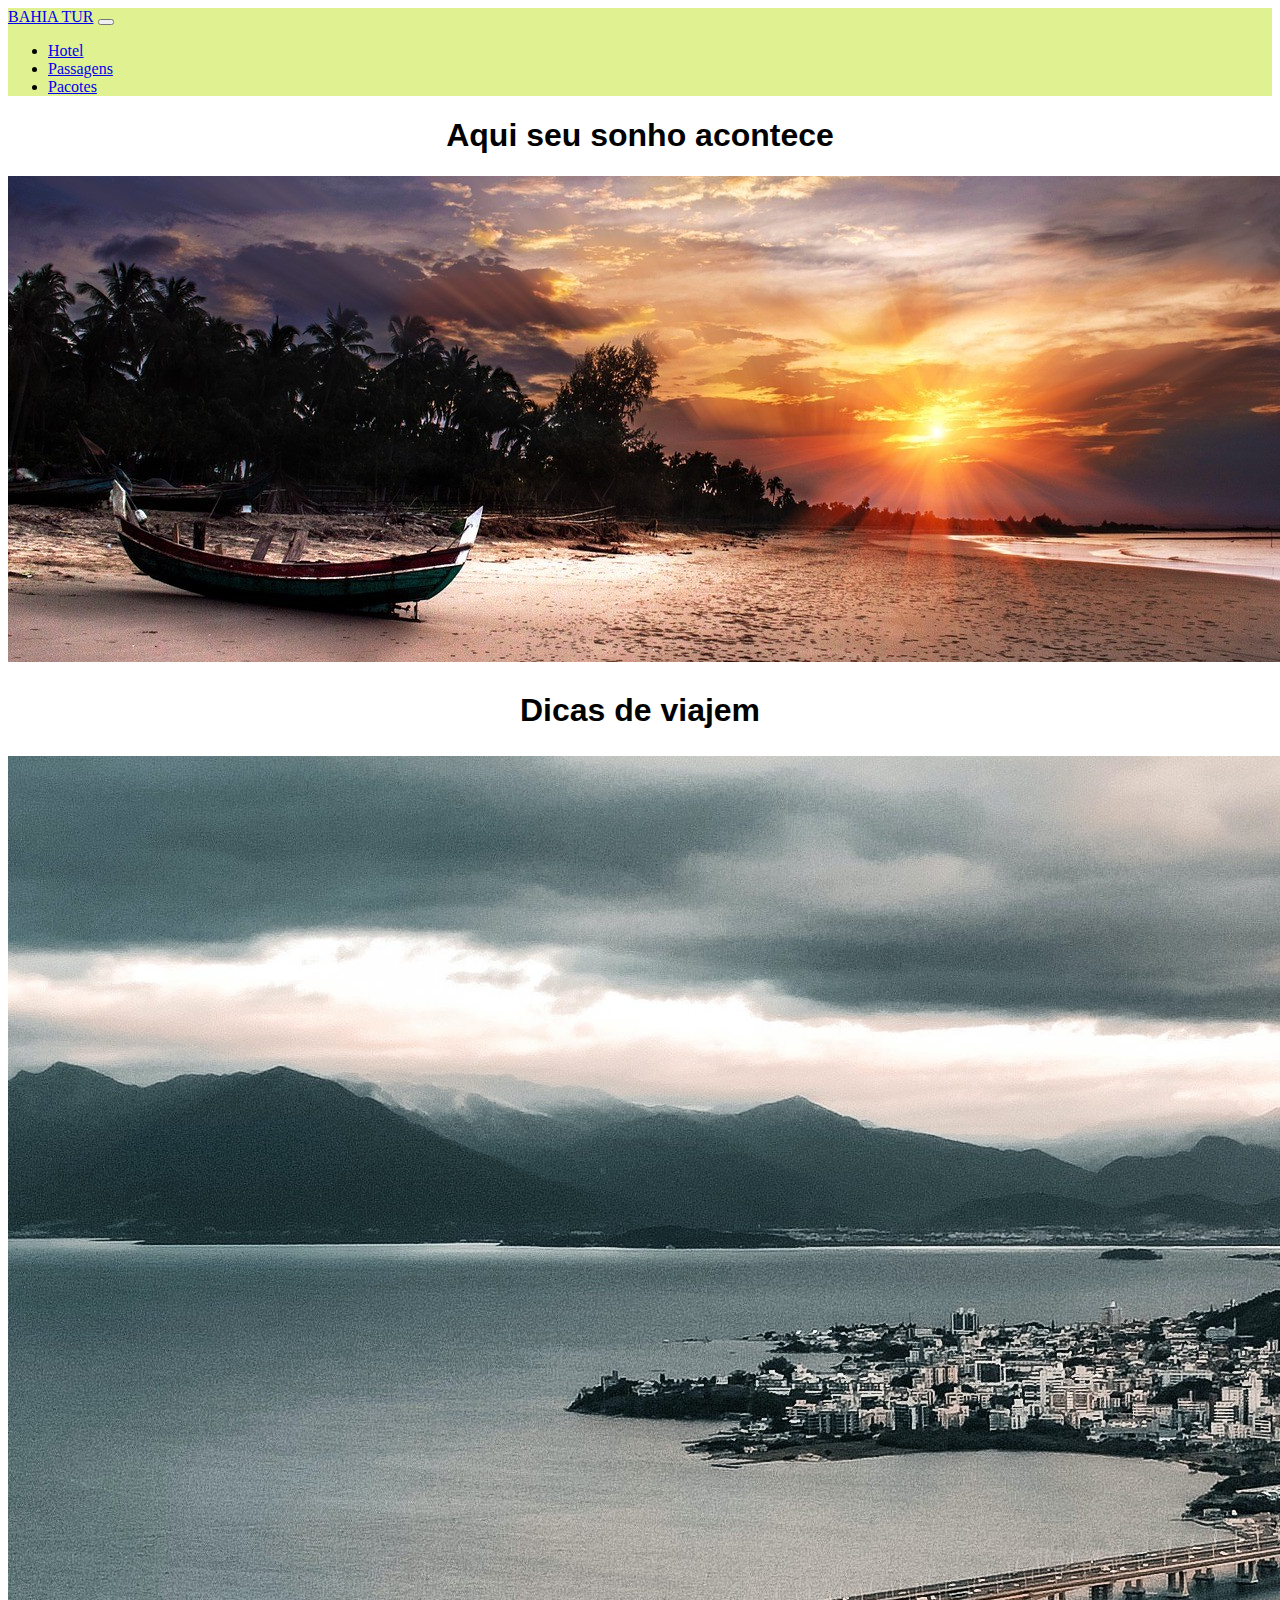
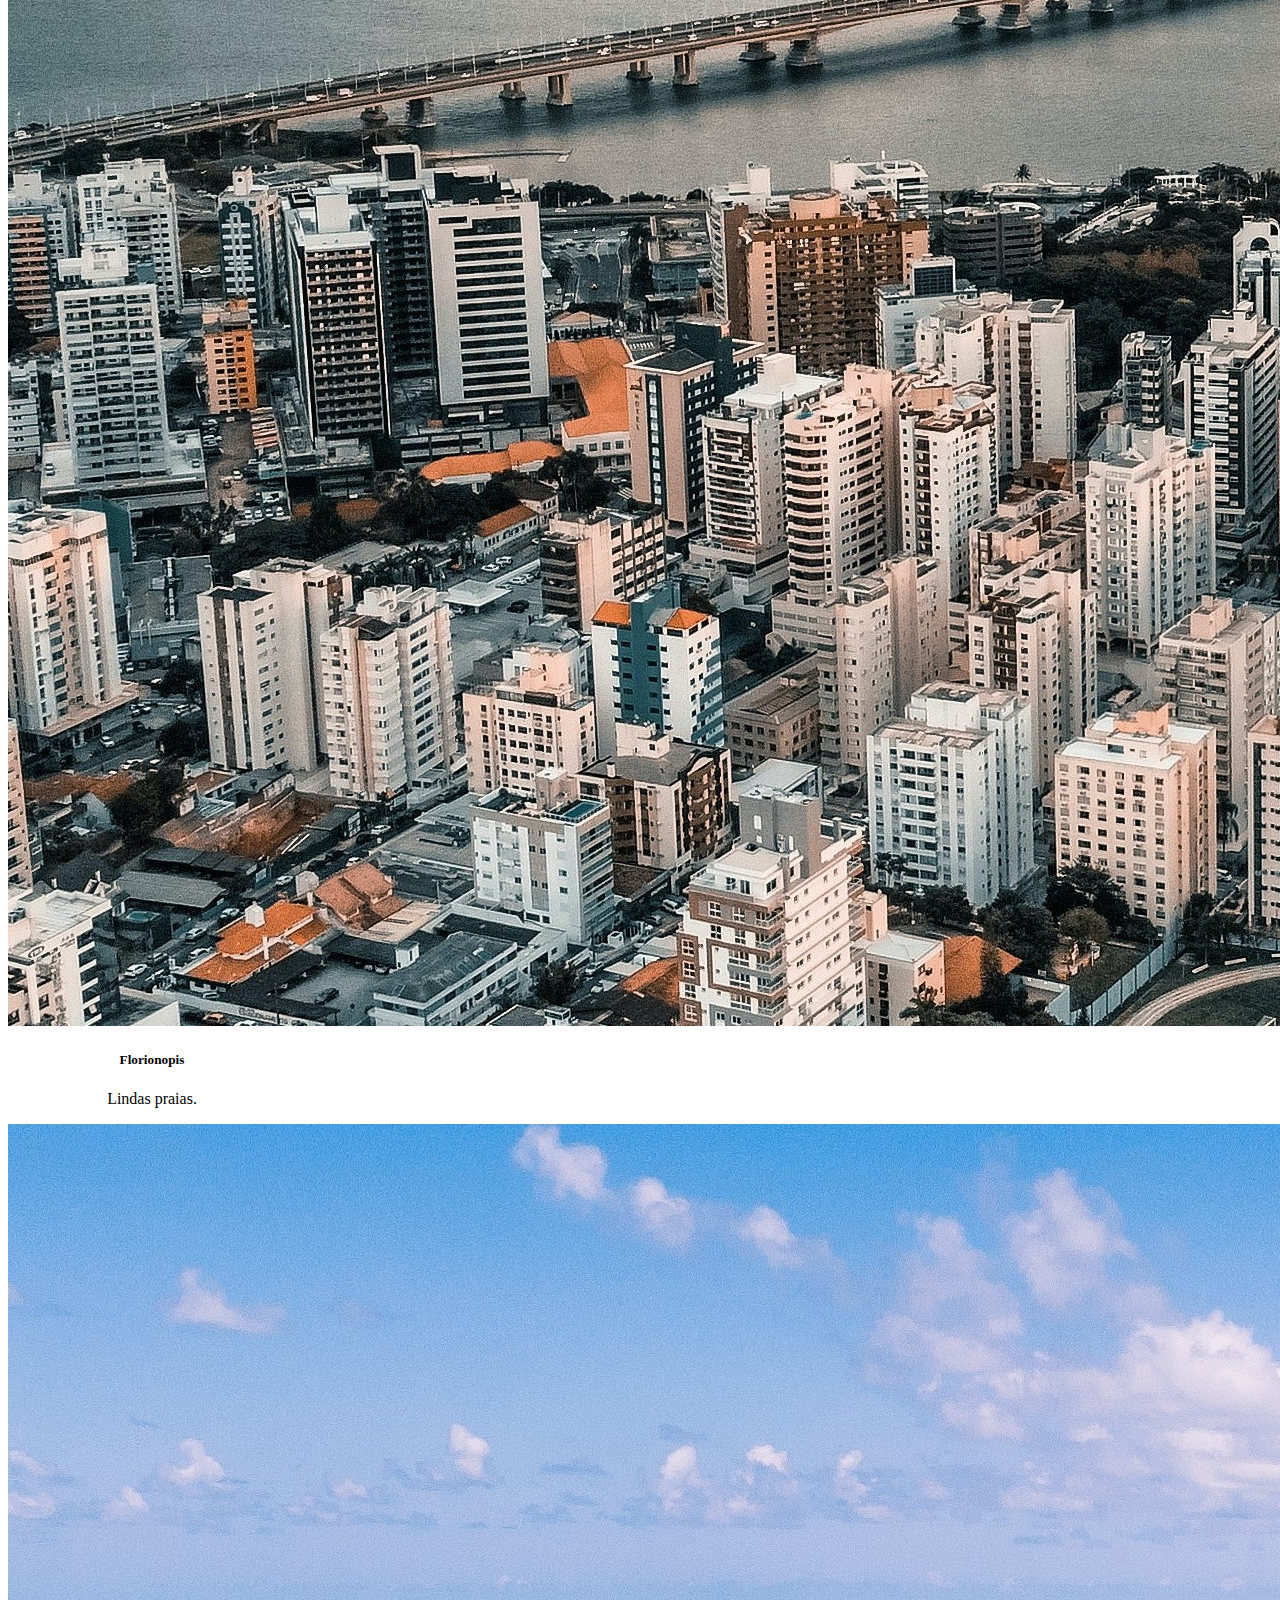
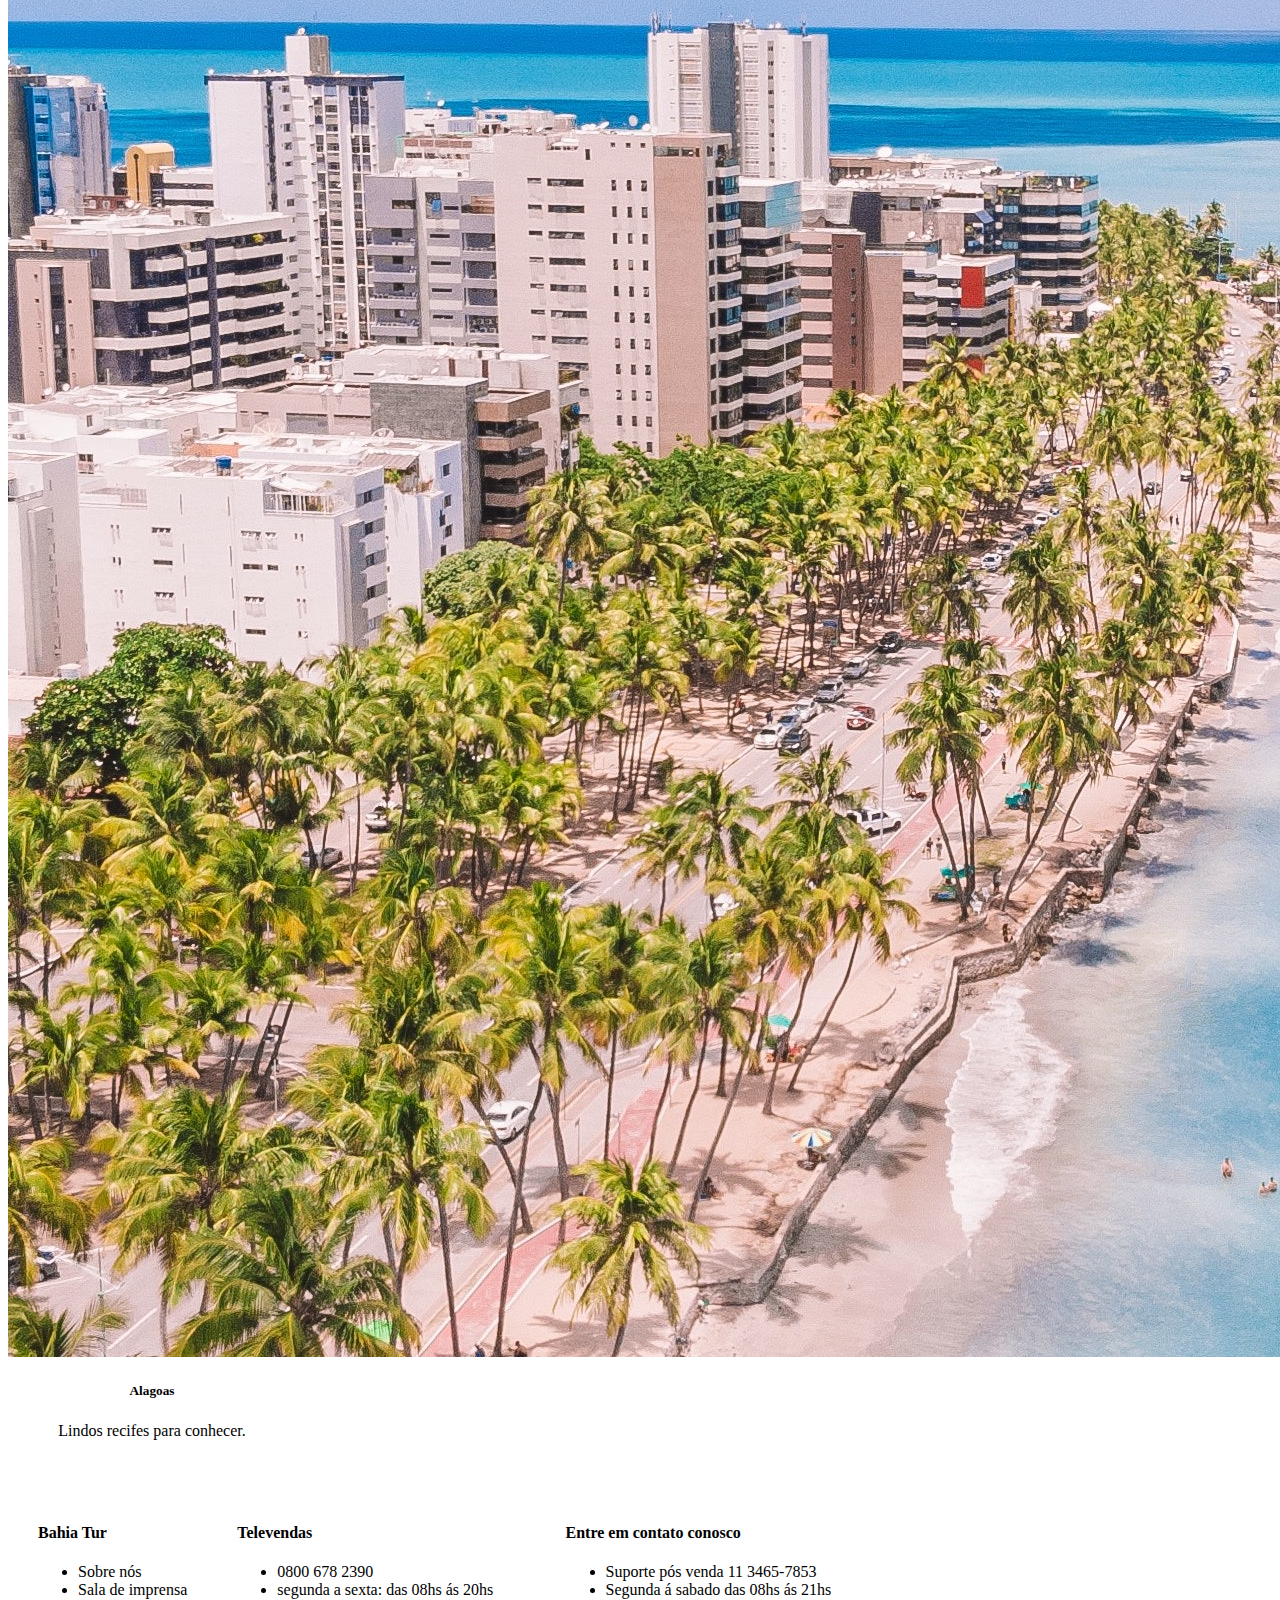
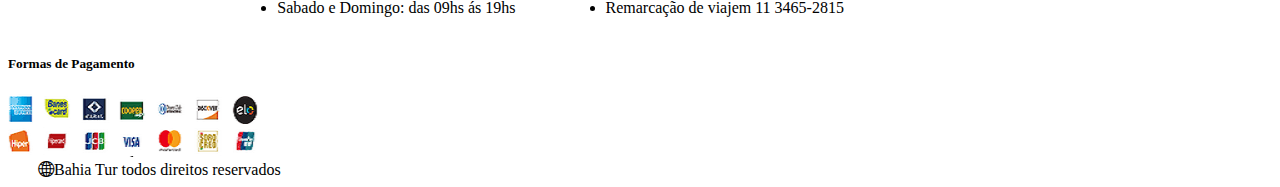
<file: index.html>
<!DOCTYPE html>
<html lang="pt-br">
<head>
    <meta charset="UTF-8">
    <meta http-equiv="X-UA-Compatible" content="IE=edge">
    <meta name="viewport" content="width=device-width, initial-scale=1.0">
    <title>Agencia Bahia Tur</title>
    <link href="https://cdn.jsdelivr.net/npm/bootstrap@5.2.0-beta1/dist/css/bootstrap.min.css" rel="stylesheet" integrity="sha384-0evHe/X+R7YkIZDRvuzKMRqM+OrBnVFBL6DOitfPri4tjfHxaWutUpFmBp4vmVor" crossorigin="anonymous">
    <link rel="stylesheet" href="css/stilo.css">
    <link rel="stylesheet" href="https://fonts.googleapis.com/css2?family=Material+Symbols+Outlined:opsz,wght,FILL,GRAD@48,400,0,0" />
    <link rel="stylesheet" href="https://cdn.jsdelivr.net/npm/bootstrap-icons@1.8.3/font/bootstrap-icons.css">
    </head>
    <body>
      
    
     <!-- titulo da pagina-->
    <header>

     <nav class="navbar navbar-expand-lg navBar">
      <div class="container-fluid">
        <a class="navbar-brand" href="#">BAHIA TUR</a>
        <button class="navbar-toggler" type="button" data-bs-toggle="collapse" data-bs-target="#navbarSupportedContent" aria-controls="navbarSupportedContent" aria-expanded="false" aria-label="Toggle navigation">
          <span class="navbar-toggler-icon"></span>
        </button>
        <div class="collapse navbar-collapse" id="navbarSupportedContent">
          <ul class="navbar-nav me-auto mb-2 mb-lg-0">
            <li class="nav-item">
              <a class="nav-link active" aria-current="page" href="Hotel.html">Hotel</a>
            </li>
            <li class="nav-item">
              <a class="nav-link" href="Passagens.html">Passagens</a>
            </li>
            <li class="nav-item">
              <a class="nav-link" href="Pacotes.html">Pacotes</a>
            </li>
          </ul>
        </div>
      </div>
    </nav>
    </header>

    <main class="contenier=fluid">
          <h1>Aqui seu sonho acontece</h1>
          <img src="img/img principal 2.jpg" class="img-fluid" alt="imagem de uma praia">
    
          <h2>Dicas de viajem</h2>
         
      <section class="Melhoresdestinos">
        
      <div class=" col-lg-4-col-md-6">
          <div class="card" style="width: 18rem;">
            <img src="img/img floripa.jpg" class="card-img-top" alt="cidade">
             <div class="card-body">
              <h5 class="card-title">Florionopis</h5>
              <p class="card-text">Lindas praias.</p>
             </div>
          </div>
      </div>
      <div class=" col-lg-4-col-md-6">
        <div class="card" style="width: 18rem;">
          <img src="img/img alagoas.jpg" class="card-img-top" alt="cidade">
            <div class="card-body">
              <h5 class="card-title">Alagoas</h5>
              <p class="card-text">Lindos recifes para conhecer.</p>
            </div>
        </div>
      </div>
      </section> 
    </main>
    <span class="contenier">
     
       <div class="col-lg-2-mb-3">
        <h4>Bahia Tur</h4>
        <ul>
        <li>Sobre nós</li>
        <li>Sala de imprensa</li>
        </ul>
       </div>
       <div class="col-lg-2-mb-3">
        <h4>Televendas</h4>
        <ul>
        <li>0800 678 2390</li>
        <li>segunda a sexta: das 08hs ás 20hs </li>
        <li>Sabado e Domingo: das 09hs ás 19hs</li>
      </ul>
       </div>
       <div class="col-lg-2-mb-3">
        <h4>Entre em contato conosco</h4>
        <ul>
          <li>Suporte pós venda 11 3465-7853</li>
          <li>Segunda á sabado das 08hs ás 21hs</li>
          <li>Remarcação de viajem 11 3465-2815</li>
        </ul>
      </div>
    </div> 
    
    </span>
      <H5>Formas de Pagamento</H5>
      <img src="img/img pagamentos.png" alt="pagamentos">
     
     <footer><i class="Bi bi-globe2"></i>Bahia Tur todos direitos reservados</footer>
    
    <script src="https://cdn.jsdelivr.net/npm/bootstrap@5.2.0-beta1/dist/js/bootstrap.bundle.min.js" integrity="sha384-pprn3073KE6tl6bjs2QrFaJGz5/SUsLqktiwsUTF55Jfv3qYSDhgCecCxMW52nD2" crossorigin="anonymous"></script> 
</body>
</html>
</file>
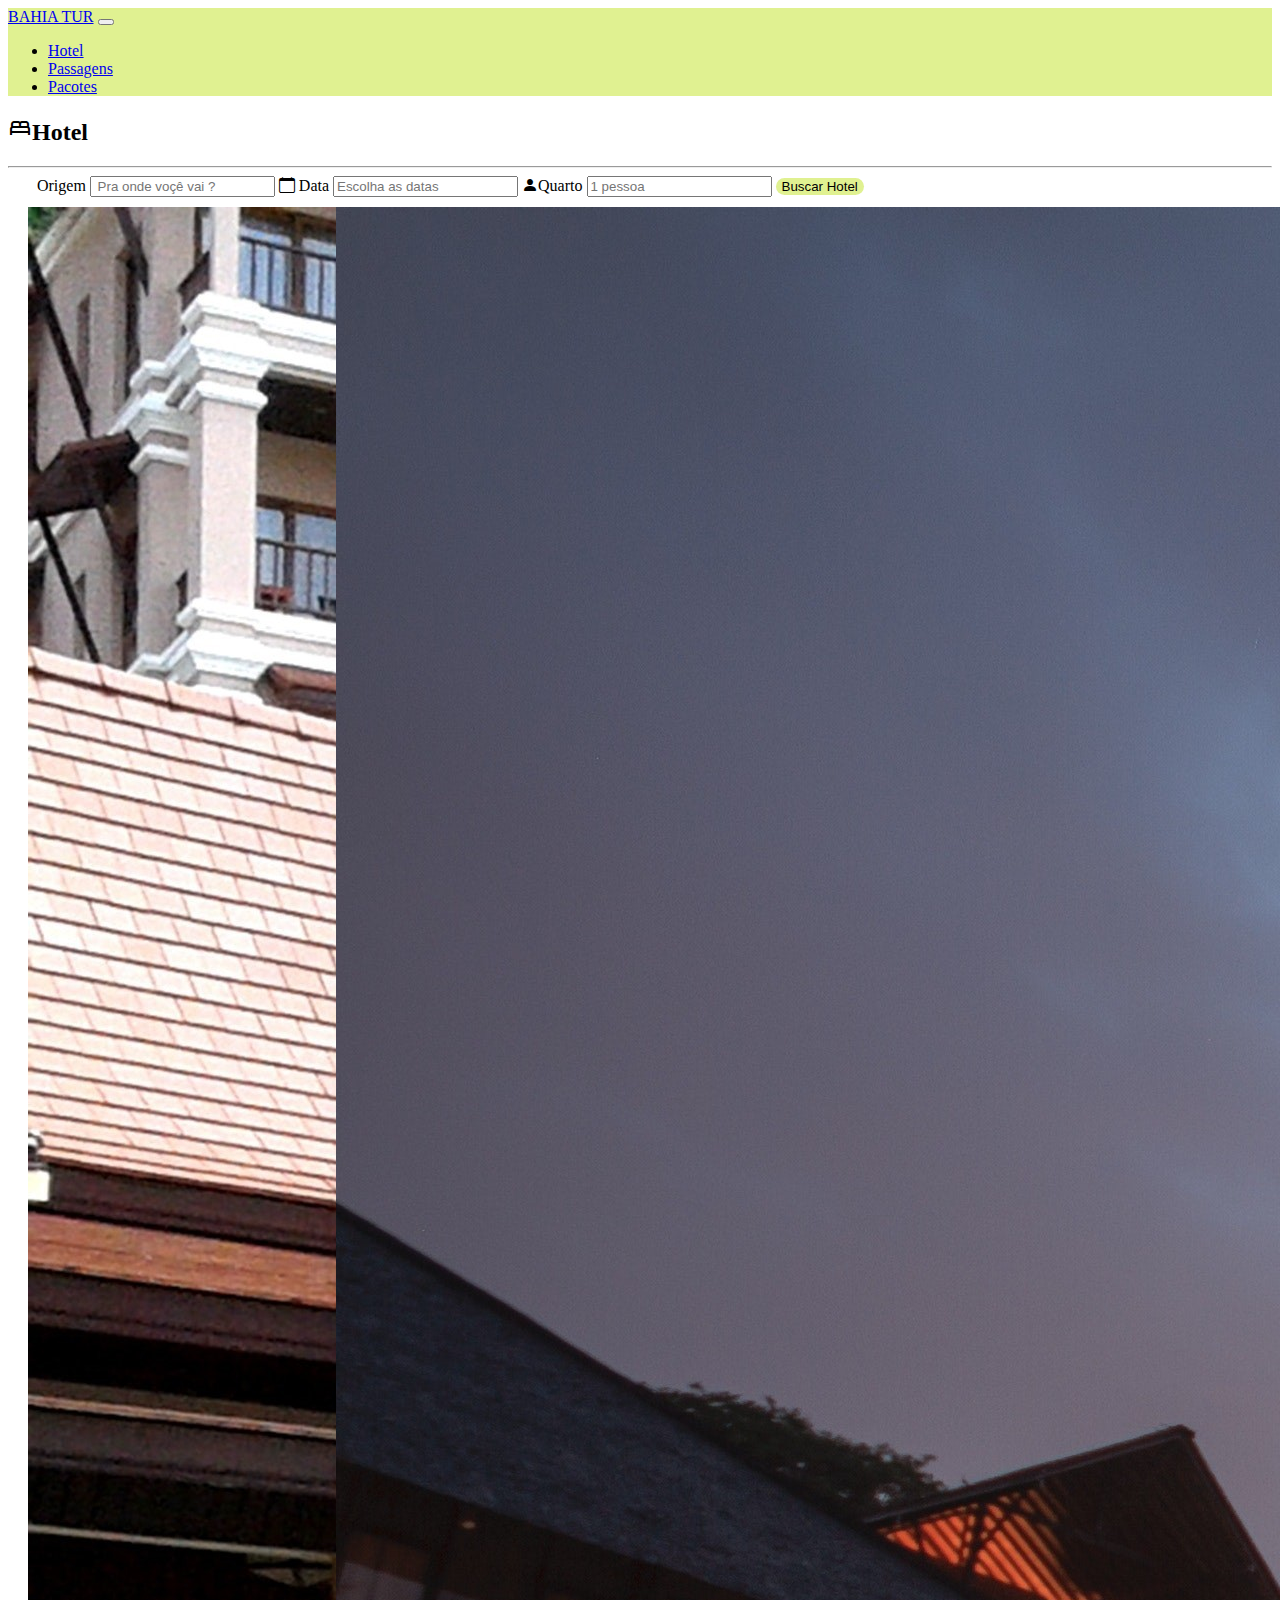
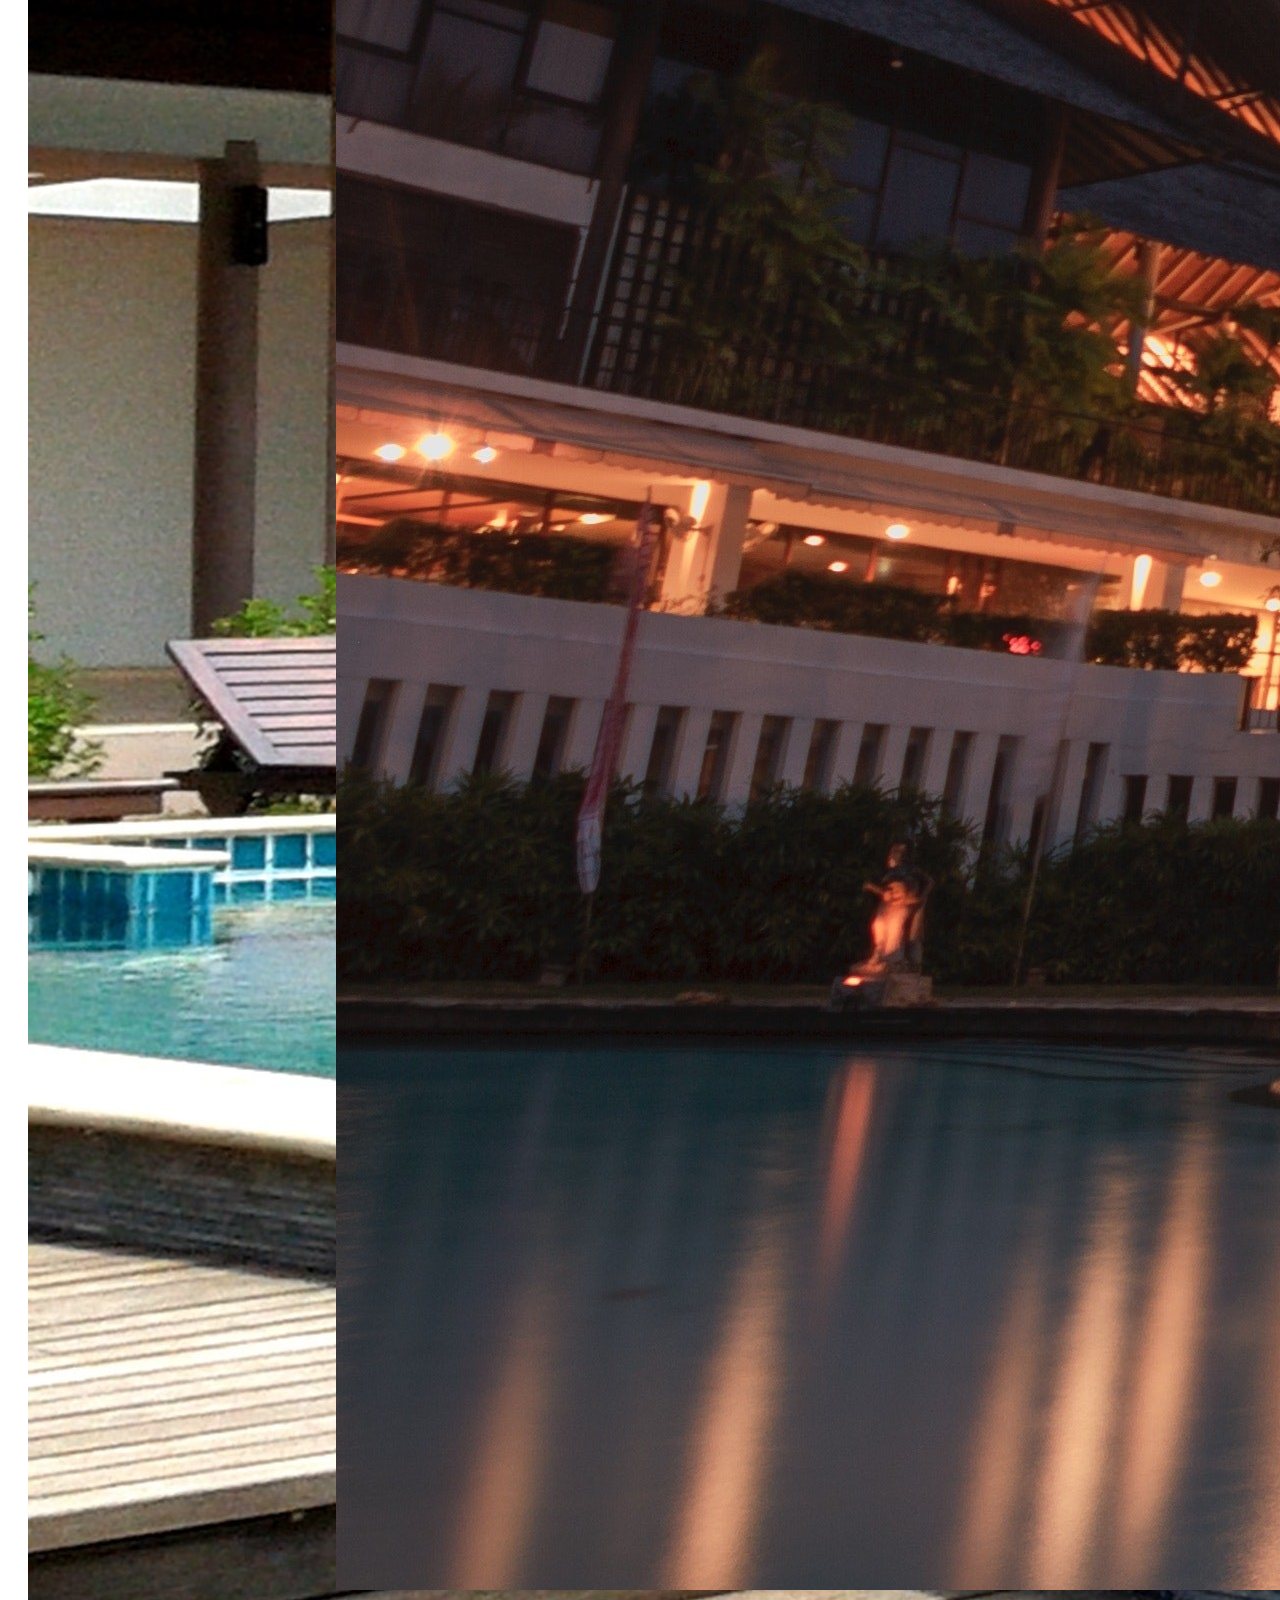
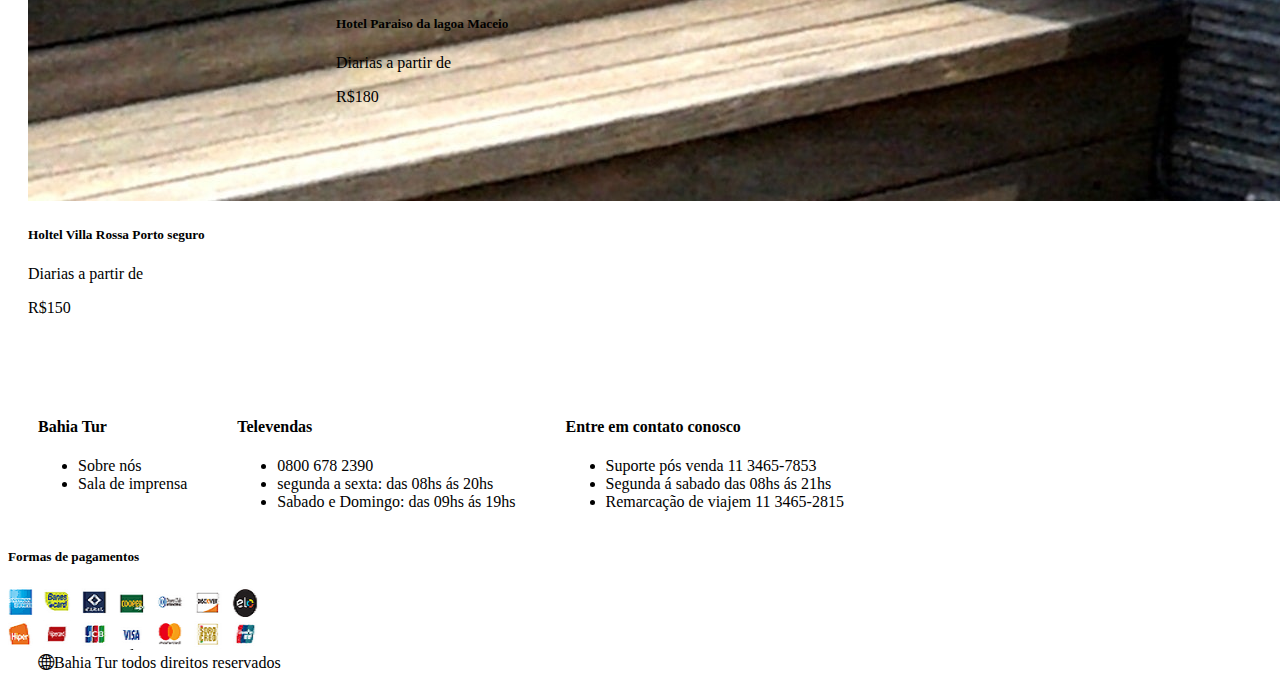
<file: Hotel.html>
<!DOCTYPE html>
<html lang="pt-br">
<head>
    <meta charset="UTF-8">
    <meta http-equiv="X-UA-Compatible" content="IE=edge">
    <meta name="viewport" content="width=device-width, initial-scale=1.0">
    <title>Hotel. Agencia Bahia Tur</title>
    <link href="https://cdn.jsdelivr.net/npm/bootstrap@5.2.0-beta1/dist/css/bootstrap.min.css" rel="stylesheet" integrity="sha384-0evHe/X+R7YkIZDRvuzKMRqM+OrBnVFBL6DOitfPri4tjfHxaWutUpFmBp4vmVor" crossorigin="anonymous">
    <link rel="stylesheet" href="css/stilo.css">
    <link rel="stylesheet" href="https://fonts.googleapis.com/css2?family=Material+Symbols+Outlined:opsz,wght,FILL,GRAD@48,400,0,0" />
    <link rel="stylesheet" href="https://cdn.jsdelivr.net/npm/bootstrap-icons@1.8.3/font/bootstrap-icons.css">
</head>
<body>
    <headers>
        <nav class="navbar navbar-expand-lg navBar">
         <div class="container-fluid">
           <a class="navbar-brand" href="#">BAHIA TUR</a>
           <button class="navbar-toggler" type="button" data-bs-toggle="collapse" data-bs-target="#navbarSupportedContent" aria-controls="navbarSupportedContent" aria-expanded="false" aria-label="Toggle navigation">
             <span class="navbar-toggler-icon"></span>
           </button>
           <div class="collapse navbar-collapse" id="navbarSupportedContent">
             <ul class="navbar-nav me-auto mb-2 mb-lg-0">
               <li class="nav-item">
                 <a class="nav-link active" aria-current="page" href="Hotel.html">Hotel</a>
               </li>
               <li class="nav-item">
                 <a class="nav-link" href="Passagens.html">Passagens</a>
               </li>
               <li class="nav-item">
                 <a class="nav-link" href="Pacotes.html">Pacotes</a>
               </li>
             </ul>
           </div>
         </div>
       </nav>
     </headers> 
         <h2><span class="material-symbols-outlined">
          bed
          </span>Hotel</h2>
         <hr>
      <main>
        <form class="Form-label">
            <label>Origem</label>
            <input type="text" placeholder=" Pra onde voçê vai ?"> 
            <label><i class="bi bi-calendar"></i> Data </label>
            <input type="text" placeholder="Escolha as datas"> 
            <label><i class="bi bi-person-fill"></i>Quarto</label>
            <input type="text" placeholder="1 pessoa"> 
            <button  class="btn1" type="button" form="f_busca">
              Buscar Hotel
           </button>
        </form>
           
            
      </main>

         <section class="Hoteis">
        
          <div class=" col-lg-4-col-md-6">
              <div class="card" style="width: 18rem;">
                <img src="img/hotel porto .jpg" class="card-img-top" alt="hotel">
                 <div class="card-body">
                  <h5 class="card-title">Holtel Villa Rossa Porto seguro</h5>
                  <p class="card-text">Diarias a partir de</p>
                  <p>R$150</p>
                 </div>
              </div>
          </div>
          <div class=" col-lg-4-col-md-6">
            <div class="card" style="width: 18rem;">
              <img src="img/destino fortaleza.jpg" class="card-img-top" alt="hotel">
                <div class="card-body">
                  <h5 class="card-title">Hotel Paraiso da lagoa Maceio</h5>
                  <p class="card-text">Diarias a partir de</p>
                  <p>R$180</p>
                </div>
            </div>
          </div>
          </section> 
          <span class="contenier">
             
                <div class="col-lg-2-mb-3">
                  <h4>Bahia Tur</h4>
                    <ul>
                       <li>Sobre nós</li>
                      <li>Sala de imprensa</li>
                    </ul>
            </div>
            <div class="col-lg-2-mb-3">
               <h4>Televendas</h4>
                  <ul>
                    <li>0800 678 2390</li>
                      <li>segunda a sexta: das 08hs ás 20hs </li>
                    <li>Sabado e Domingo: das 09hs ás 19hs</li>
                  </ul>
            </div>
            <div class="col-lg-2-mb-3">
                <h4>Entre em contato conosco</h4>
                  <ul>
                    <li>Suporte pós venda 11 3465-7853</li>
                    <li>Segunda á sabado das 08hs ás 21hs</li>
                    <li>Remarcação de viajem 11 3465-2815</li>
                  </ul>
            </div>
           </div> 
          
          </span>
         
                <h5>Formas de pagamentos</h5>
                <img src="img/img pagamentos.png" alt="Formas de pagamento">
                <br>

            <footer><i class="Bi bi-globe2"></i>Bahia Tur todos direitos reservados</footer>

         <script src="https://cdn.jsdelivr.net/npm/bootstrap@5.2.0-beta1/dist/js/bootstrap.bundle.min.js" integrity="sha384-pprn3073KE6tl6bjs2QrFaJGz5/SUsLqktiwsUTF55Jfv3qYSDhgCecCxMW52nD2" crossorigin="anonymous"></script> 
   
         
    
</body>
</html>
</file>
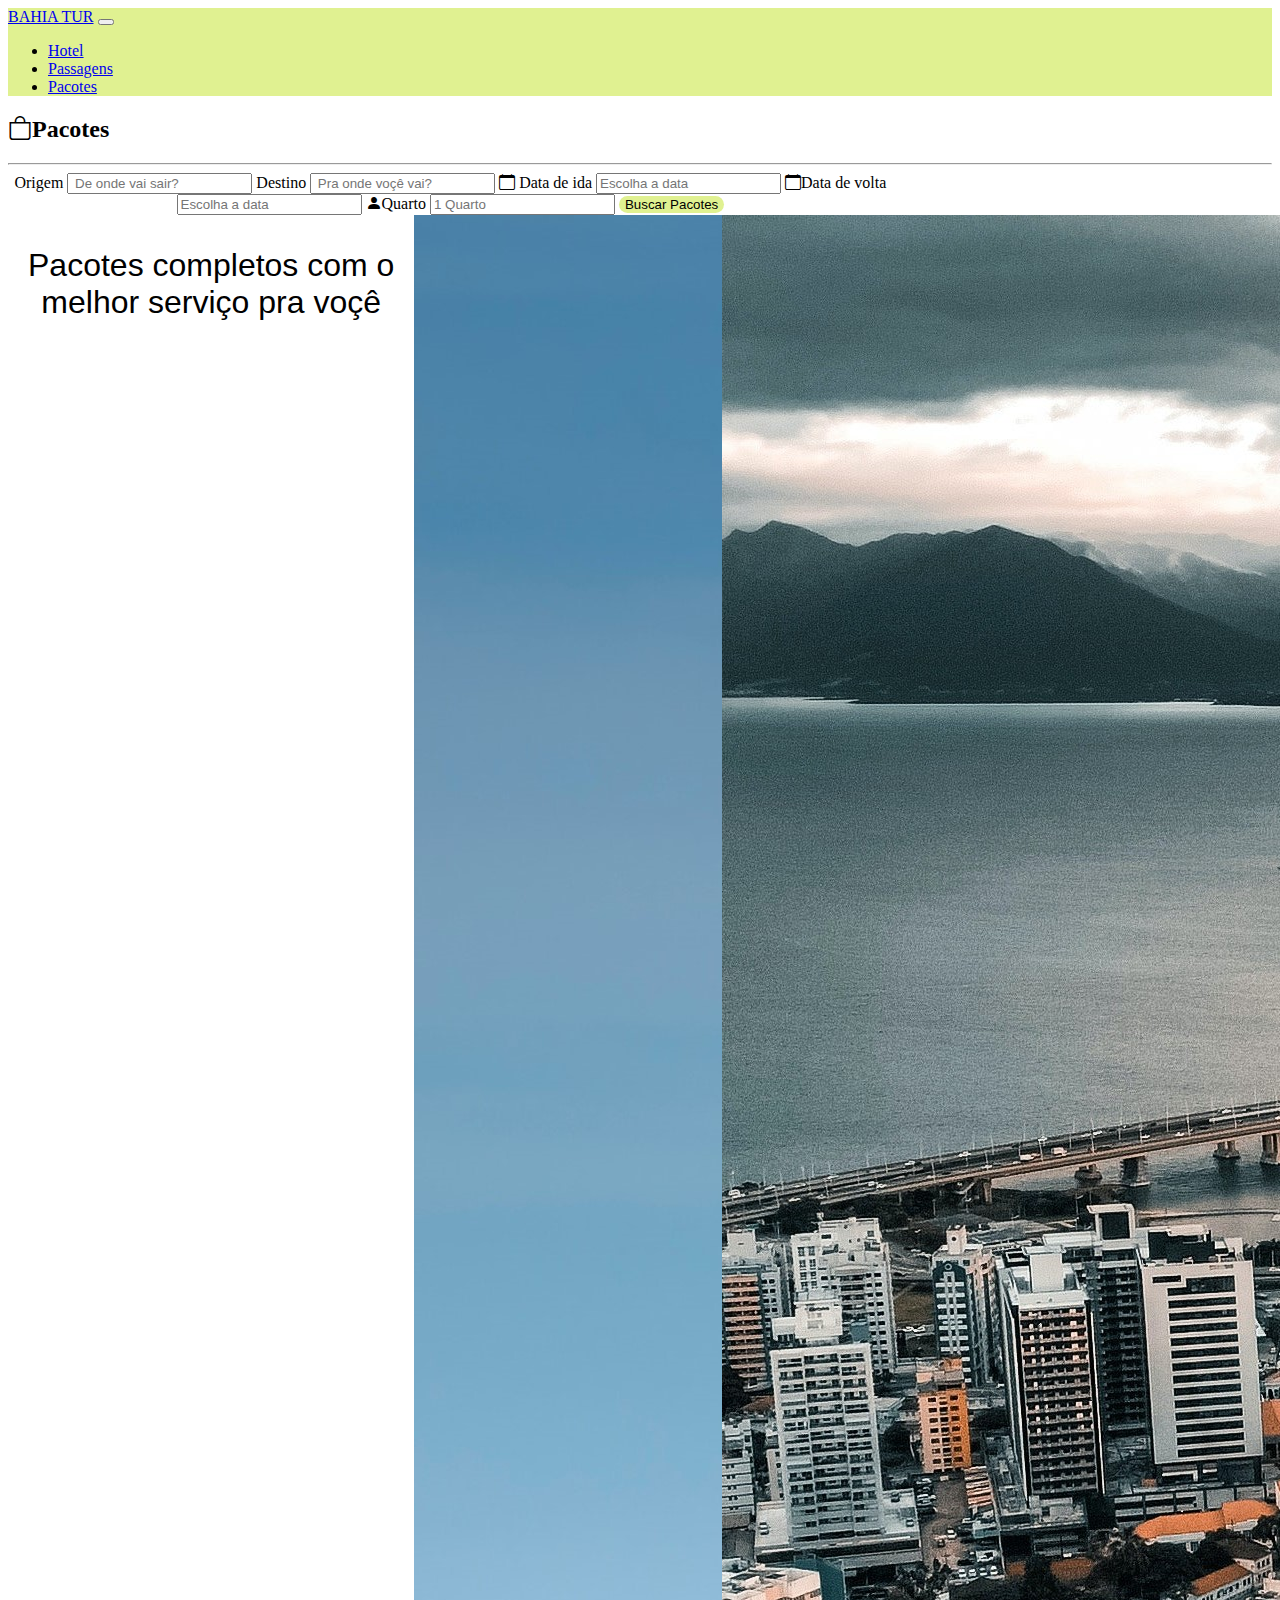
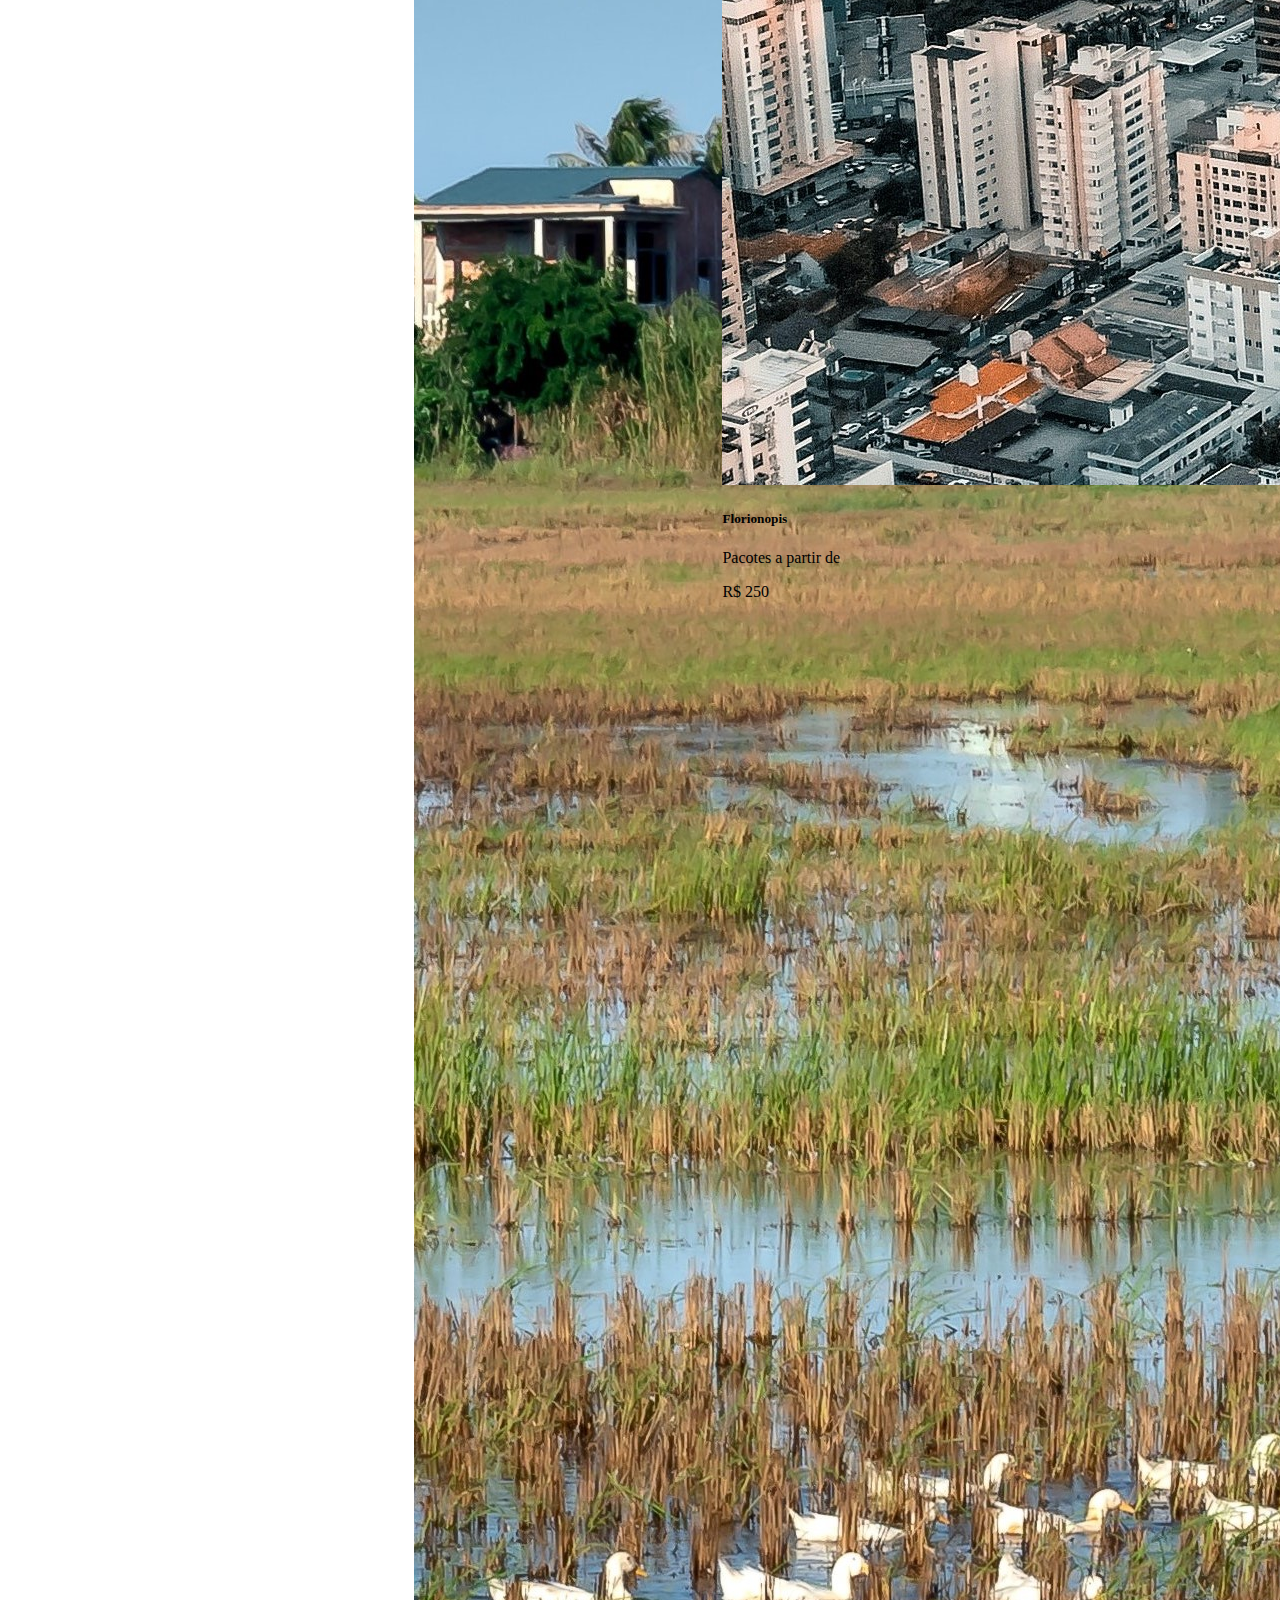
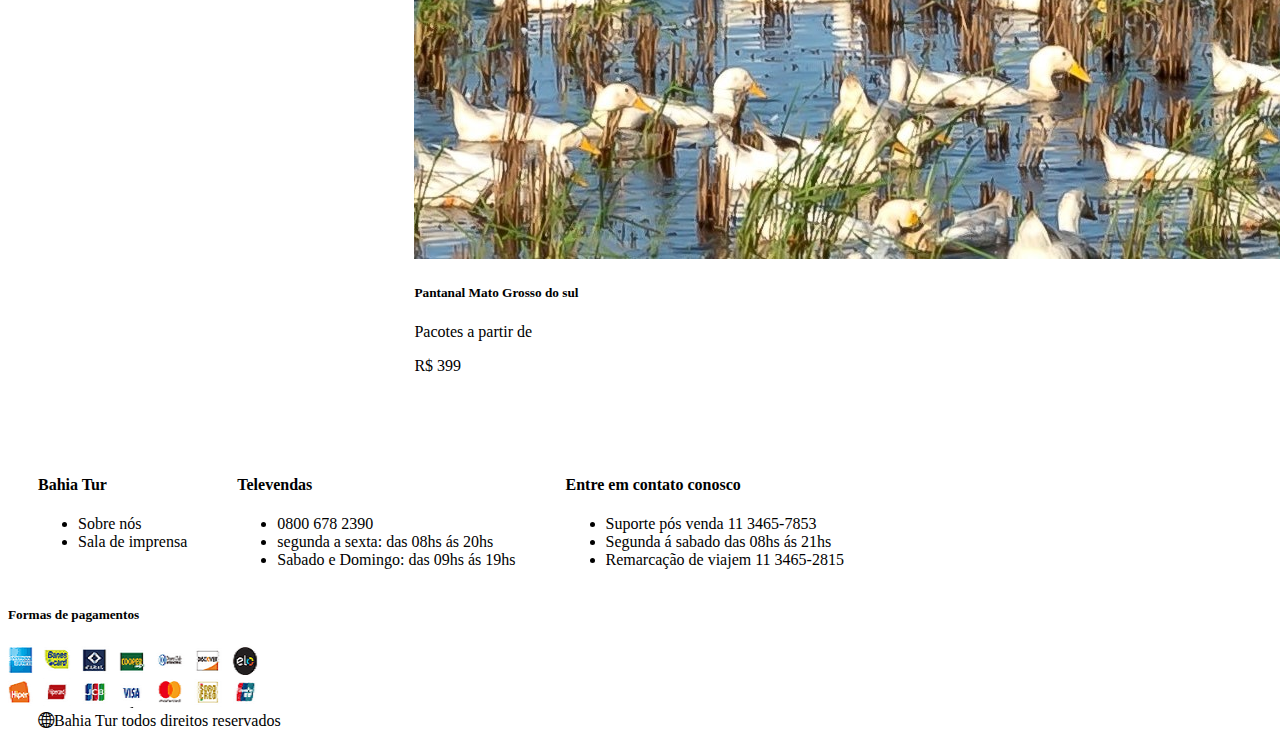
<file: Pacotes.html>
<!DOCTYPE html>
<html lang="en">
<head>
    <meta charset="UTF-8">
    <meta http-equiv="X-UA-Compatible" content="IE=edge">
    <meta name="viewport" content="width=device-width, initial-scale=1.0">
    <title>Pacotes. Agencia Bahia Tur</title>
    <link href="https://cdn.jsdelivr.net/npm/bootstrap@5.2.0-beta1/dist/css/bootstrap.min.css" rel="stylesheet" integrity="sha384-0evHe/X+R7YkIZDRvuzKMRqM+OrBnVFBL6DOitfPri4tjfHxaWutUpFmBp4vmVor" crossorigin="anonymous">
    <link rel="stylesheet" href="css/stilo.css">
    <link rel="stylesheet" href="https://fonts.googleapis.com/css2?family=Material+Symbols+Outlined:opsz,wght,FILL,GRAD@48,400,0,0" />
    <link rel="stylesheet" href="https://cdn.jsdelivr.net/npm/bootstrap-icons@1.8.3/font/bootstrap-icons.css">
</head>
<body>
      <header>
       <nav class="navbar navbar-expand-lg navBar">
         <div class="container-fluid">
           <a class="navbar-brand" href="#">BAHIA TUR</a>
           <button class="navbar-toggler" type="button" data-bs-toggle="collapse" data-bs-target="#navbarSupportedContent" aria-controls="navbarSupportedContent" aria-expanded="false" aria-label="Toggle navigation">
             <span class="navbar-toggler-icon"></span>
           </button>
           <div class="collapse navbar-collapse" id="navbarSupportedContent">
             <ul class="navbar-nav me-auto mb-2 mb-lg-0">
               <li class="nav-item">
                 <a class="nav-link active" aria-current="page" href="Hotel.html">Hotel</a>
               </li>
               <li class="nav-item">
                 <a class="nav-link" href="Passagens.html">Passagens</a>
               </li>
               <li class="nav-item">
                 <a class="nav-link" href="Pacotes.html">Pacotes</a>
               </li>
             </ul>
           </div>
         </div>
        </nav>
       </header>   

    <h2><i class="bi bi-bag"></i>Pacotes</h2>
    <hr>
     
    
    <main>
      <form class="Form-label">
        <label>Origem</label>
        <input type="text" placeholder=" De onde vai sair?"> 
        <label >Destino</label>
        <input type="text" placeholder=" Pra onde voçê vai?"> 
        <label><i class="bi bi-calendar"></i> Data de ida</label>
        <input type="text" placeholder="Escolha a data"> 
        <label><i class="bi bi-calendar"></i>Data de volta</label><br>
        <input type="text" placeholder="Escolha a data"> 
        <label><i class="bi bi-person-fill"></i>Quarto</label>
        <input type="text" placeholder="1 Quarto">
        <button  class="btn1" type="button" form="f_busca">
          Buscar Pacotes
       </button> 
      </form>
     </main>
     <section class="pacotes">
      
      <p class="pac">Pacotes completos com o <br>melhor serviço pra voçê </p>
      
    </div>

        
        <div class=" col-lg-4-col-md-6">
            <div class="card" style="width: 18rem;">
              <img src="img/img pantanal 2.jpg" class="card-img-top" alt="cidade">
               <div class="card-body">
                <h5 class="card-title">Pantanal Mato Grosso do sul</h5>
                <p class="card-text">Pacotes a partir de </p>
                <p>R$ 399</p>
               </div>
            </div>
        </div>
        <div class=" col-lg-4-col-md-6">
          <div class="card" style="width: 18rem;">
            <img src="img/img floripa.jpg" class="card-img-top" alt="cidade">
              <div class="card-body">
                <h5 class="card-title">Florionopis</h5>
                <p class="card-text">Pacotes a partir de</p>
                <p>R$ 250 </p>
              </div>
          </div>
        </div>
        </section> 
        <span class="contenier">
           
            <div class="col-lg-2-mb-3">
             <h4>Bahia Tur</h4>
             <ul>
             <li>Sobre nós</li>
             <li>Sala de imprensa</li>
             </ul>
            </div>
            <div class="col-lg-2-mb-3">
             <h4>Televendas</h4>
             <ul>
             <li>0800 678 2390</li>
             <li>segunda a sexta: das 08hs ás 20hs </li>
             <li>Sabado e Domingo: das 09hs ás 19hs</li>
           </ul>
            </div>
            <div class="col-lg-2-mb-3">
             <h4>Entre em contato conosco</h4>
             <ul>
             <li>Suporte pós venda 11 3465-7853</li>
             <li>Segunda á sabado das 08hs ás 21hs </li>
             <li>Remarcação de viajem 11 3465-2815</li>
             </ul>
           </div>
         </div> 
         
         </span>


    
    <h5>Formas de pagamentos</h5>
    <img src="img/img pagamentos.png" alt="Formas de pagamento">

    <footer><i class="Bi bi-globe2"></i>Bahia Tur todos direitos reservados</footer>
    <script src="https://cdn.jsdelivr.net/npm/bootstrap@5.2.0-beta1/dist/js/bootstrap.bundle.min.js" integrity="sha384-pprn3073KE6tl6bjs2QrFaJGz5/SUsLqktiwsUTF55Jfv3qYSDhgCecCxMW52nD2" crossorigin="anonymous"></script> 
    
</body>
</html>
</file>
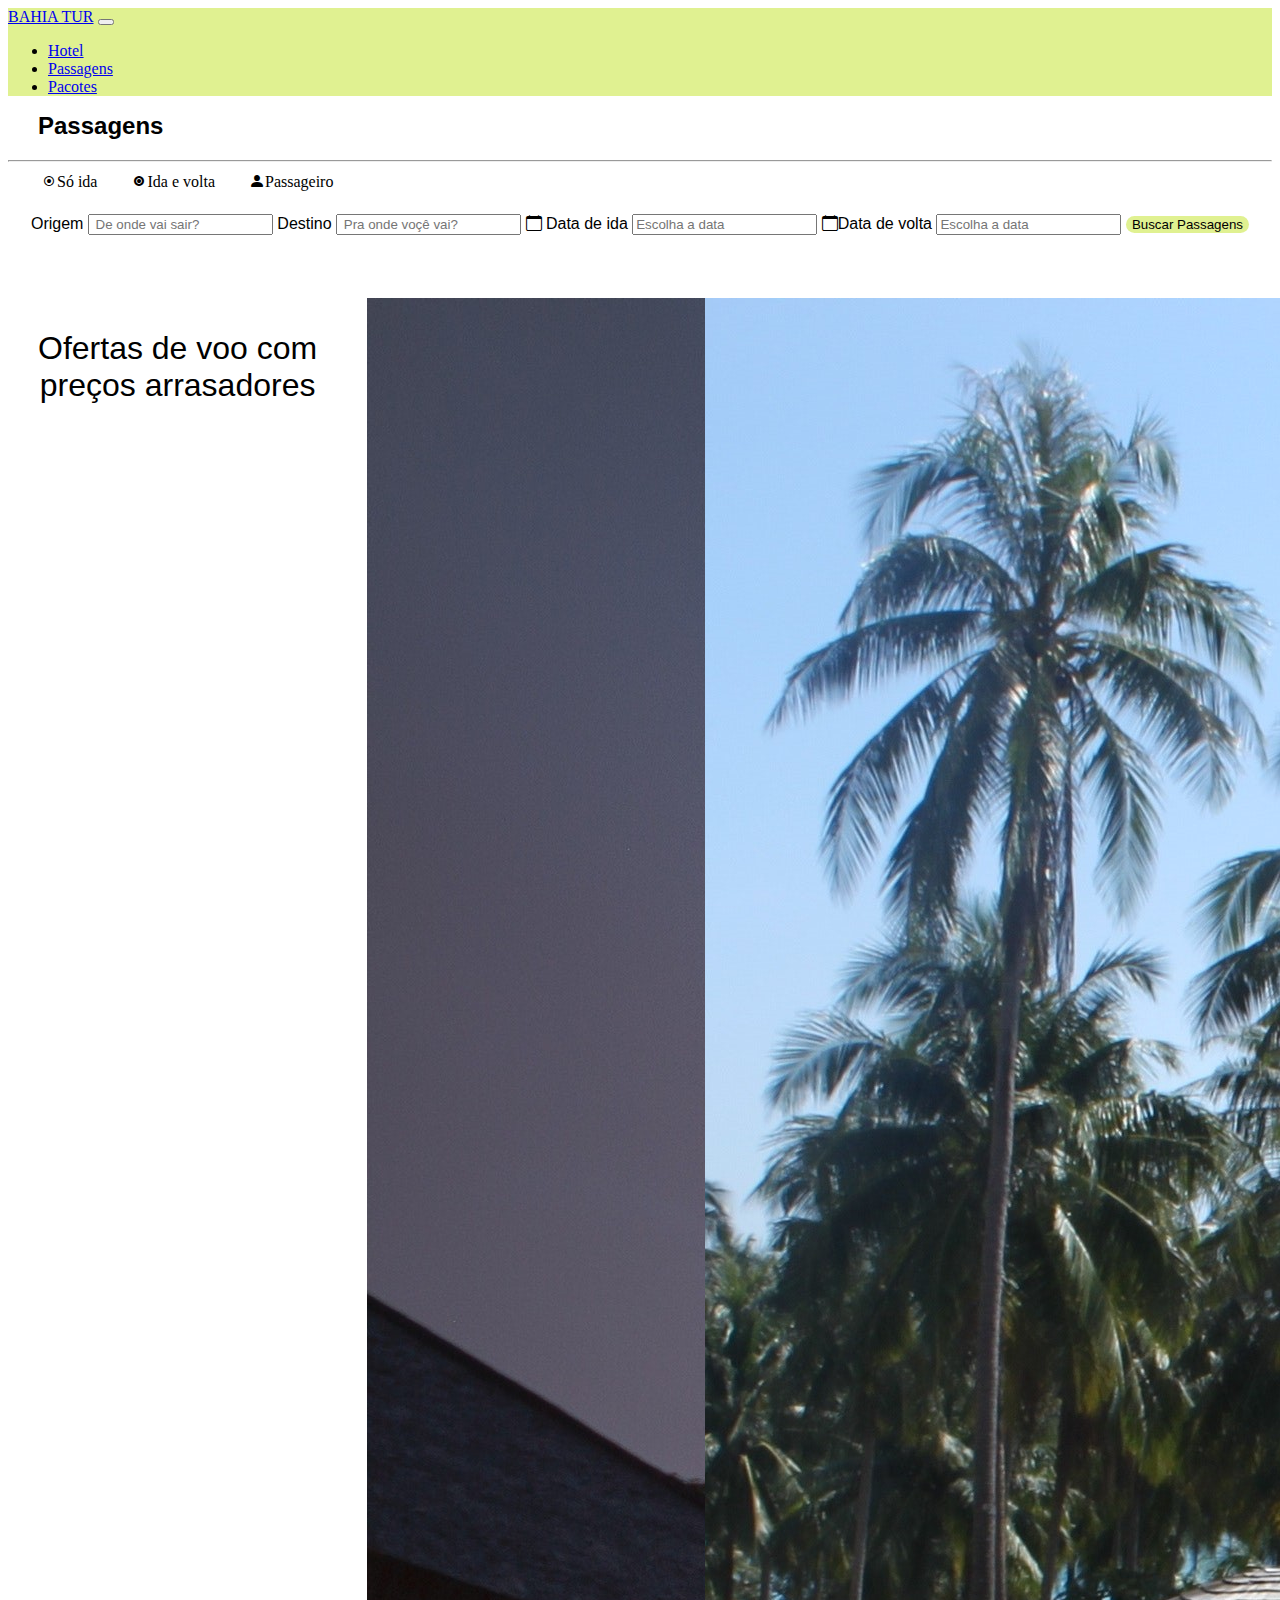
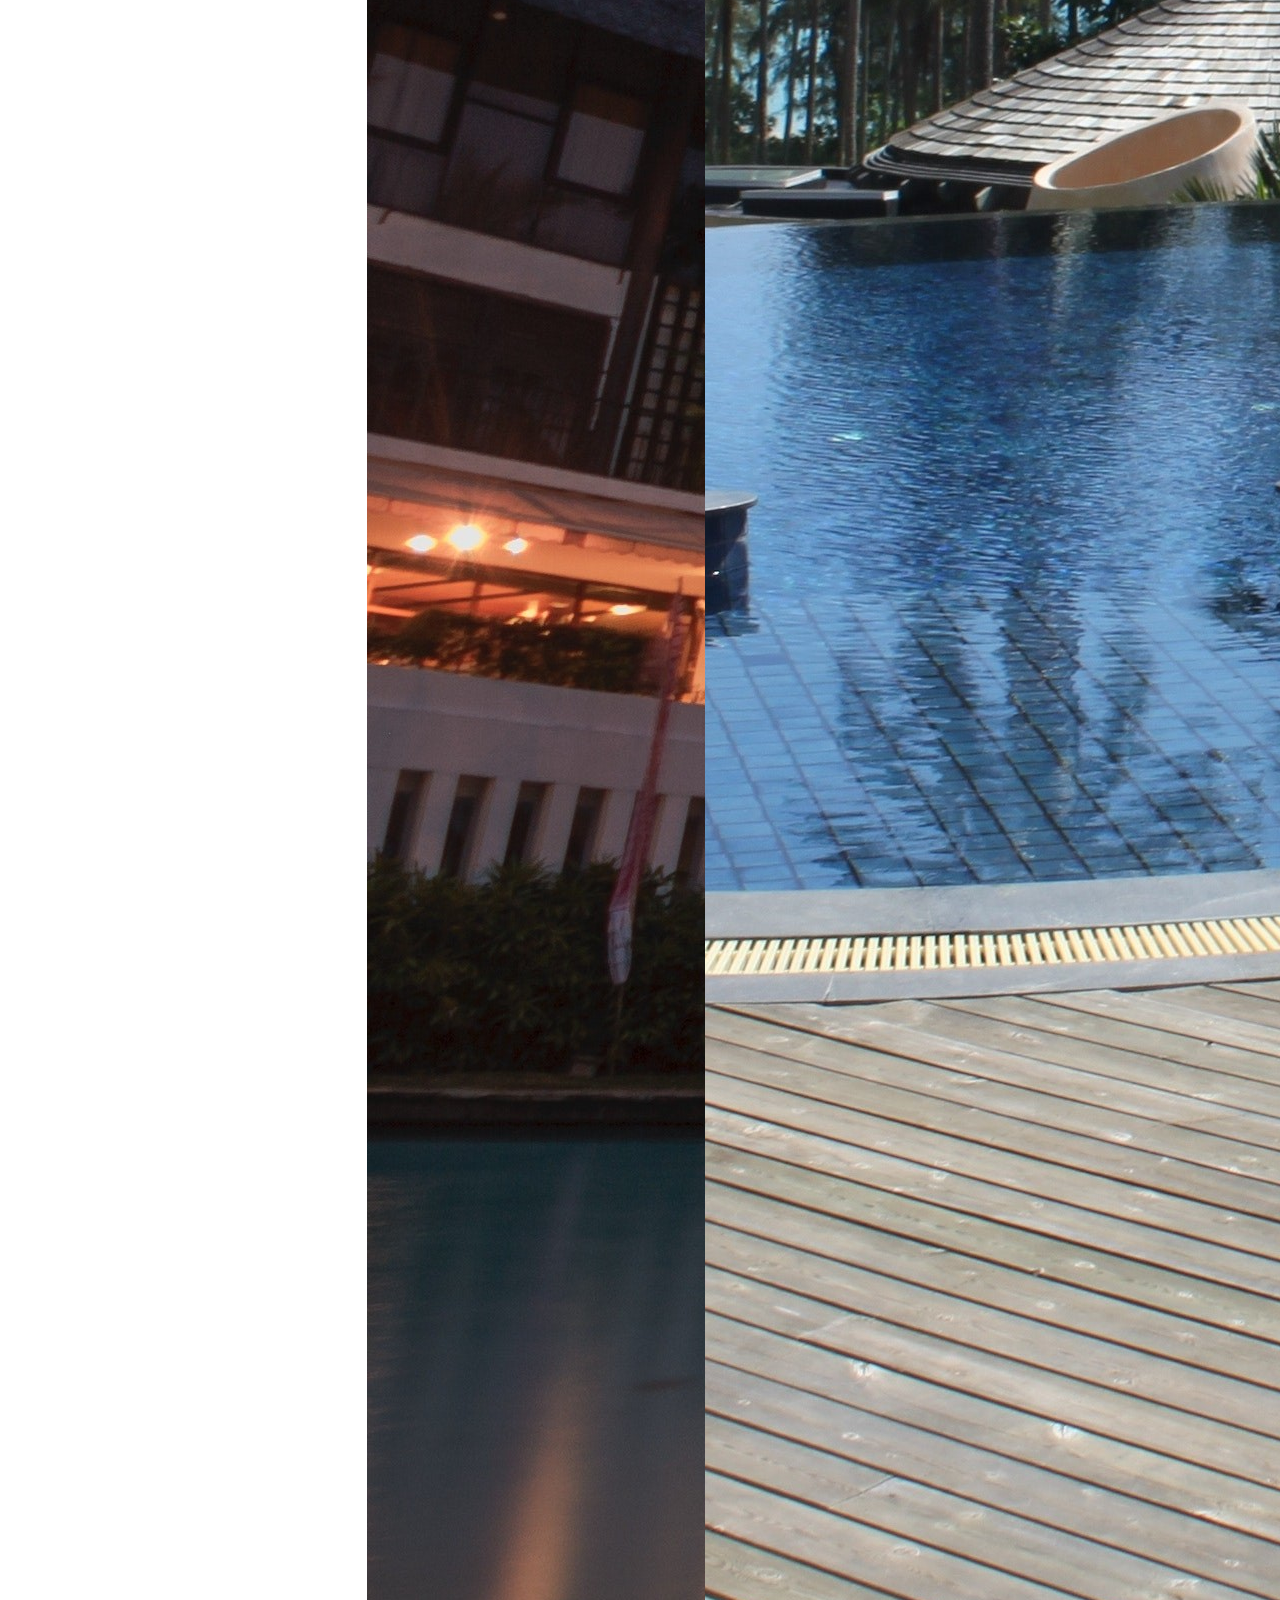
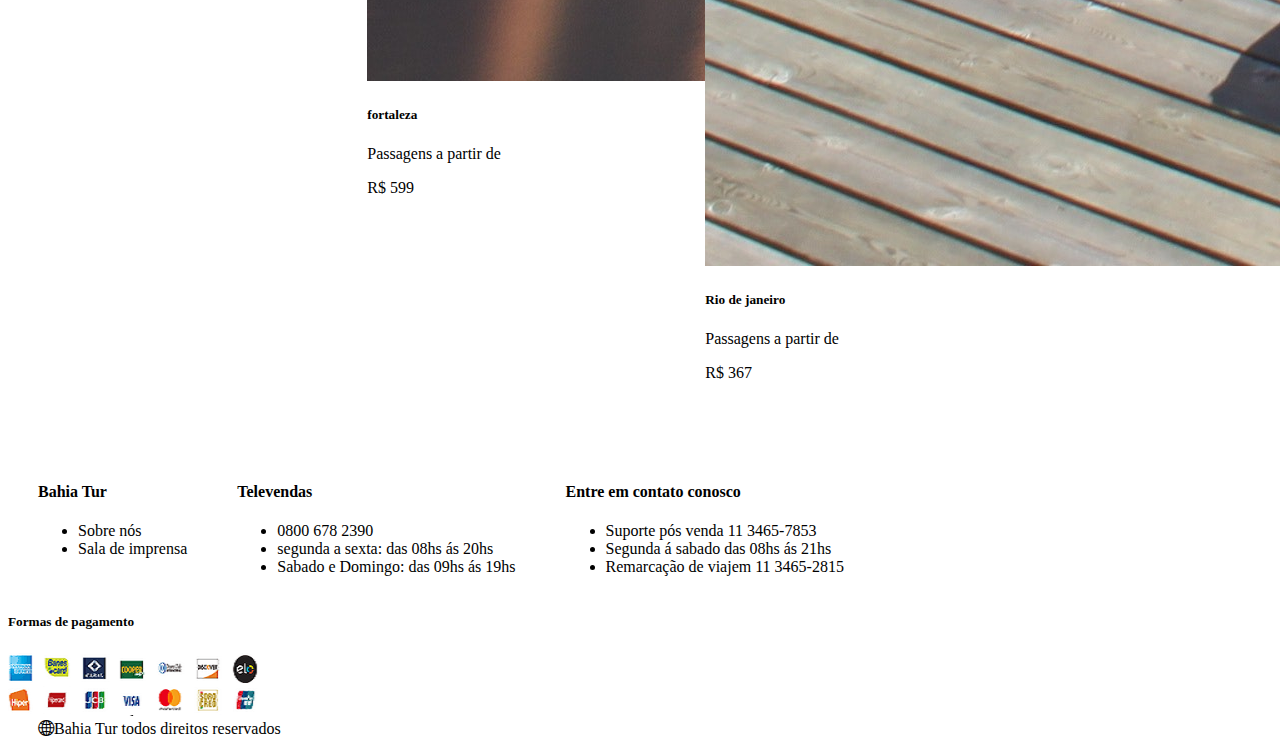
<file: Passagens.html>
<!DOCTYPE html>
<html lang="pt--br">
<head>
    <meta charset="UTF-8">
    <meta http-equiv="X-UA-Compatible" content="IE=edge">
    <meta name="viewport" content="width=device-width, initial-scale=1.0">
    <title>Passagens Agencia Bahia Tur</title>
    <link href="https://cdn.jsdelivr.net/npm/bootstrap@5.2.0-beta1/dist/css/bootstrap.min.css" rel="stylesheet" integrity="sha384-0evHe/X+R7YkIZDRvuzKMRqM+OrBnVFBL6DOitfPri4tjfHxaWutUpFmBp4vmVor" crossorigin="anonymous">
    <link rel="stylesheet" href="css/stilo.css">
    <link rel="stylesheet" href="https://fonts.googleapis.com/css2?family=Material+Symbols+Outlined:opsz,wght,FILL,GRAD@48,400,0,0" />
    <link rel="stylesheet" href="https://cdn.jsdelivr.net/npm/bootstrap-icons@1.8.3/font/bootstrap-icons.css">
</head>
<body>
     <!-- titulo da pagina-->
    <header> 
     <nav class="navbar navbar-expand-lg navBar">
        <div class="container-fluid">
          <a class="navbar-brand" href="#">BAHIA TUR</a>
          <button class="navbar-toggler" type="button" data-bs-toggle="collapse" data-bs-target="#navbarSupportedContent" aria-controls="navbarSupportedContent" aria-expanded="false" aria-label="Toggle navigation">
            <span class="navbar-toggler-icon"></span>
          </button>
          <div class="collapse navbar-collapse" id="navbarSupportedContent">
            <ul class="navbar-nav me-auto mb-2 mb-lg-0">
              <li class="nav-item">
                <a class="nav-link active" aria-current="page" href="Hotel.html">Hotel</a>
              </li>
              <li class="nav-item">
                <a class="nav-link" href="Passagens.html">Passagens</a>
              </li>
              <li class="nav-item">
                <a class="nav-link" href="Pacotes.html">Pacotes</a>
              </li>
            </ul>
          </div>
        </div>
      </nav>
    </header>
      <h2 class="titulodapagina">Passagens</h2>
     <hr>
    <table>
        <tr>
            <td><i class="Bi bi-record2"></i>Só ida</td>
            <td><i class="Bi bi-record2-fill"></i>Ida e volta</td>
            <td><i class="Bi bi-person-fill"></i>Passageiro</td>
             
        </tr>
    </table>
    <main>
    <form class="formulario">
       <label >Origem</label>
        <input type="text" placeholder=" De onde vai sair?"> 
        <label >Destino</label>
        <input type="text" placeholder=" Pra onde voçê vai?"> 
        <label ><i class="bi bi-calendar"></i> Data de ida</label>
        <input type="text" placeholder="Escolha a data"> 
        <label ><i class="bi bi-calendar"></i>Data de volta</label>
        <input type="text" placeholder="Escolha a data">
        <button  class="btn1" type="button" form="f_busca">
          Buscar Passagens </button> 
    </form>
    </main>
    <section class="contenier">
      
        <p class="paragrafo"> Ofertas de voo com<br> preços arrasadores</p> 
        
      </div>
     <div class=" col-lg-4-col-md-6">
          <div class="card" style="width: 18rem;">
            <img src="img/destino fortaleza.jpg" class="card-img-top" alt="cidade">
             <div class="card-Body">
              <h5 class="card-title">fortaleza</h5>
              <p class="card-text">Passagens a partir de </p>
              <p>R$ 599</p>
             </div>
          </div>
      </div>
      <div class=" col-lg-4-col-md-6">
        <div class="card" style="width: 18rem;">
          <img src="img/destino rio de janeiro.jpg" class="card-img-top" alt="cidade">
            <div class="card-Body">
              <h5 class="card-title">Rio de janeiro</h5>
              <p class="card-text">Passagens a partir de</p>
              <p>R$ 367</p>
            </div>
        </div>
      </div>
      </section>
      <span class="contenier">
        
          <div class="col-lg-2-mb-3">
           <h4>Bahia Tur</h4>
           <ul>
             <li>Sobre nós</li>
             <li>Sala de imprensa</li>
           </ul>
            </div>
          <div class="col-lg-2-mb-3">
           <h4>Televendas</h4>
             <ul>
               <li>0800 678 2390</li>
               <li>segunda a sexta: das 08hs ás 20hs </li>
               <li>Sabado e Domingo: das 09hs ás 19hs</li>
             </ul>
          </div>
          <div class="col-lg-2-mb-3">
            <h4>Entre em contato conosco</h4>
                  <ul>
                    <li>Suporte pós venda 11 3465-7853</li>
                    <li>Segunda á sabado das 08hs ás 21hs</li>
                    <li>Remarcação de viajem 11 3465-2815</li>
                  </ul>
            </div>
         </div> 
        </span>
        <h5>Formas de pagamento</h5>
        <img src="img/img pagamentos.png" alt="Formas de pagamento">
        
        <footer><i class="Bi bi-globe2"></i>Bahia Tur todos direitos reservados</footer>
 <script src="https://cdn.jsdelivr.net/npm/bootstrap@5.2.0-beta1/dist/js/bootstrap.bundle.min.js" integrity="sha384-pprn3073KE6tl6bjs2QrFaJGz5/SUsLqktiwsUTF55Jfv3qYSDhgCecCxMW52nD2" crossorigin="anonymous"></script> 

    
</body>
</html>
</file>
<file: css/stilo.css>
.navBar{
     
     background-color: rgb(224, 241, 145);
     
}
.h1{
   font-family: Arial, Helvetica, sans-serif;
   font-size: 10vw;
  }
main{
    margin-top: 0%;
    text-align: center;
}
main h1{
    font-size: 2rem;
    border-radius: 10%;
    font-family: Arial, Helvetica, sans-serif;
}


main h2{
     font-size: 2rem;
     font-family: Arial, Helvetica, sans-serif;
}
.paragrafo{
    text-align: center;
    font-size:2rem;
    color: black;
    font-family: Arial, Helvetica, sans-serif;
} 


    
.p{
    display: flex;
    margin-left: 30px;
}
.contenier{
    display: flex;
    margin-left: 30px;
    width: 100%;
    margin-top: 5%;
    gap: 50px;
    list-style-type: square;
    
}
.h5{
    margin-left: 30px;
    font-family: Arial, Helvetica, sans-serif;
    margin-top: 10%;
}
.titulodapagina{
    font-family: Arial, Helvetica, sans-serif;
    margin-left: 30px;
    margin-top: 0%;
    color:black;
}
.pac{
    text-align: center;
    font-size:2rem;
    color: black;
    font-family: Arial, Helvetica, sans-serif;
     
}
.Bi{
    gap: 50%;
    margin-left: 30px;
}
.formulario{
    margin-top: 20px;
    font-family: Arial, Helvetica, sans-serif;
    gap: 20%;
    border-radius: 20%;
}
.cidades{
    box-shadow: 0px;
    margin-top: 10px;
    border-radius: 10px;
    justify-items: center;
    margin-left: 30px;
}
.row{
     list-style: none;
}
.Globe2{
    margin-top: 10px;
}
.h2{
    margin-left: 30px;
    font-family: Arial, Helvetica, sans-serif;
}

.Form-label{
    gap: 20px;
    margin-left: 0px;
    border-radius: 2rem;
    width: 70%;
    

}
.Hoteis{
    display: flex;
    border-radius: 20px;
    gap: 20px;
    margin-left: 20px;
    margin-top: 10px;
    box-shadow: none;
}
.btn1{
   gap: 20px;
   border-radius: 10px;
   background-color: rgb(224, 241, 145) ;
   border: none;
}
.h4{
    text-justify: center;
}
.pacotes{
    display: flex;
    border-radius: 10px;
    gap: 20px;
    margin-left: 20px;
    
}
.footer{
    margin-bottom:0%;
}
@media(max-widht:900px){
   .navBar{
    display: block;
   }
}
@media(max-widht:850px){
    .main{
      width:95% ;
      gap: 20px;
    }
}
</file>
